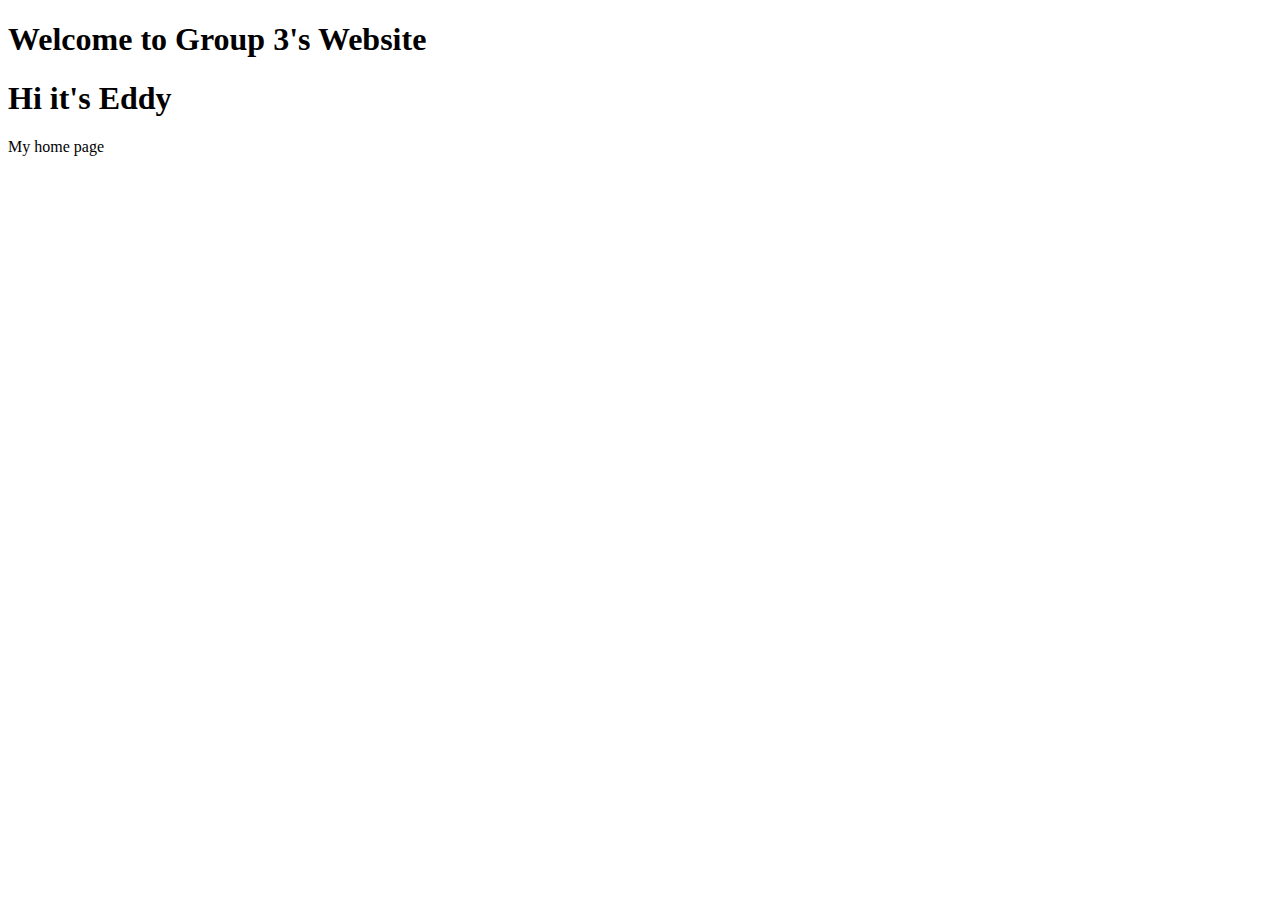
<file: eddy.html>
<!DOCTYPE html>
<html lang="en">

<head>
    <meta charset="UTF-8">
    <meta name="viewport" content="width=device-width, initial-scale=1.0">
    <title>Eddy</title>
</head>

<body>
    <h1>Welcome to Group 3's Website</h1>
    
    <h1>Hi it's Eddy</h1>
    <p> My home page</p>
</body>

</html>
</file>
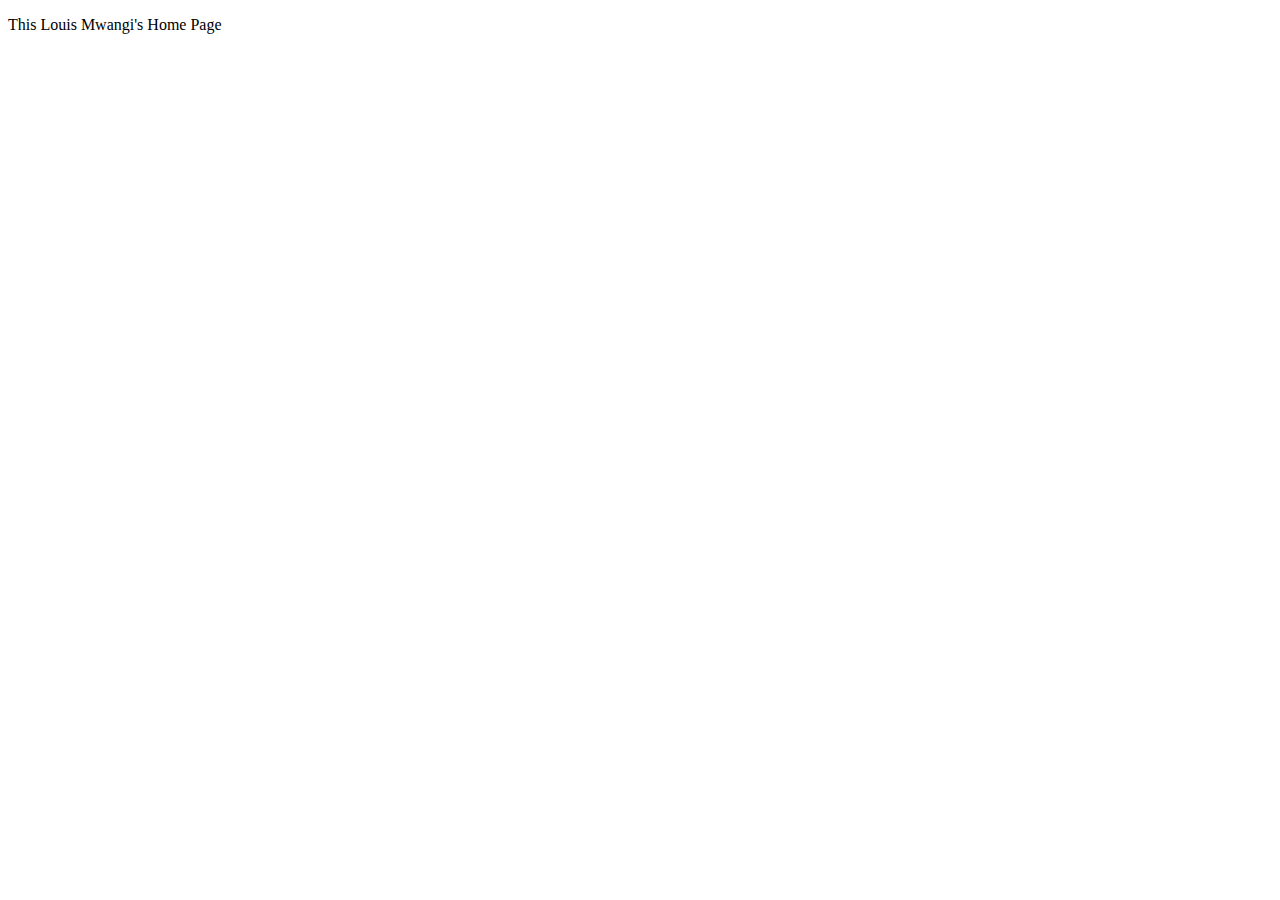
<file: LouiYeng.html>
<!DOCTYPE html>
<html lang="en">
<head>
    <meta charset="UTF-8">
    <meta name="viewport" content="width=device-width, initial-scale=1.0">
    <title>Louis Mwangi's</title>
</head>
<body>
    <p>This Louis Mwangi's Home Page</p>
    
</body>
</html>
</file>
